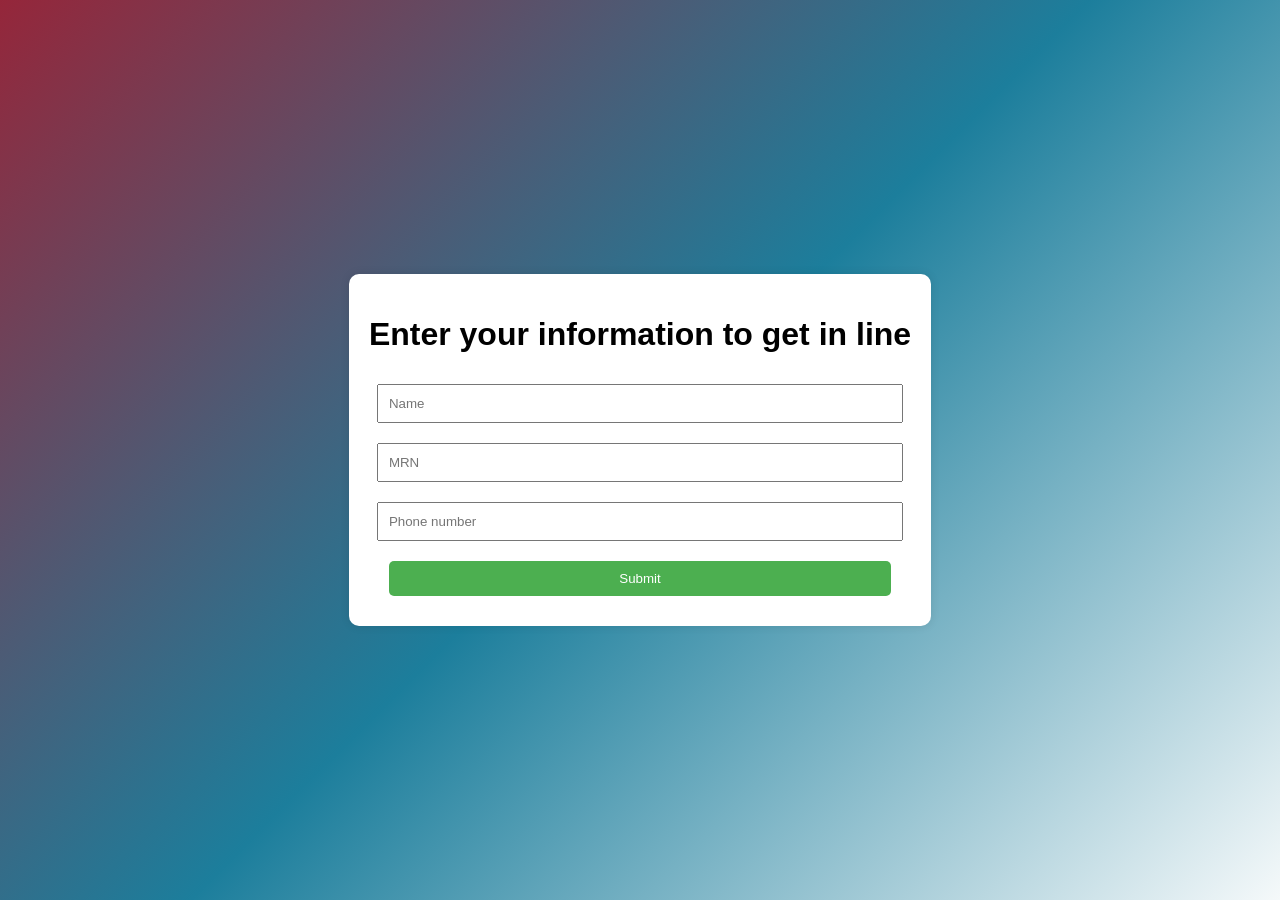
<file: lineUp.html>
<!DOCTYPE html>
<html lang="en">
<head>
    <meta charset="UTF-8">
    <meta name="viewport" content="width=device-width, initial-scale=1.0">
    <title>New Patient</title>
    <link rel="stylesheet" href="styles.css">
</head>
<body>
    <div class="container">
        <h1>Enter your information to get in line</h1>
        <form id="newPatientForm">
            <input type="text" id="patientName" placeholder="Name" required />
            <input type="text" id="patientMRN" placeholder="MRN" required />
            <input type="text" id="patientPhone" placeholder="Phone number" required />
            <button type="submit">Submit</button>
        </form>
    </div>

    <script>
        document.getElementById('newPatientForm').addEventListener('submit', function(event) {
            event.preventDefault();
            
            const name = document.getElementById('patientName').value;
            const mrn = document.getElementById('patientMRN').value;
            const phone = document.getElementById('patientPhone').value;

            if (isNaN(mrn)) {
                alert('Enter a valid MRN please');
                return;
            }

            const phonePattern = /^[0-9]{10}$/;
            if (!phonePattern.test(phone)) {
                alert('Phone number must be a 10-digit number');
                return;
            }

            const patients = JSON.parse(localStorage.getItem('patients')) || [];

            if (patients.some(patient => patient.mrn === mrn)) {
                alert('Patient already in line');
                return;
            }

            if (patients.some(patient => patient.phone === phone)) {
                alert('Phone number must be unique');
                return;
            }

            const newPatient = { name, mrn, phone, serialNumber: patients.length + 1 };
            patients.push(newPatient);
            localStorage.setItem('patients', JSON.stringify(patients));
            
            window.location.href = `Unext.html?serialNumber=${newPatient.serialNumber}`;
        });
    </script>
</body>
</html>
</file>
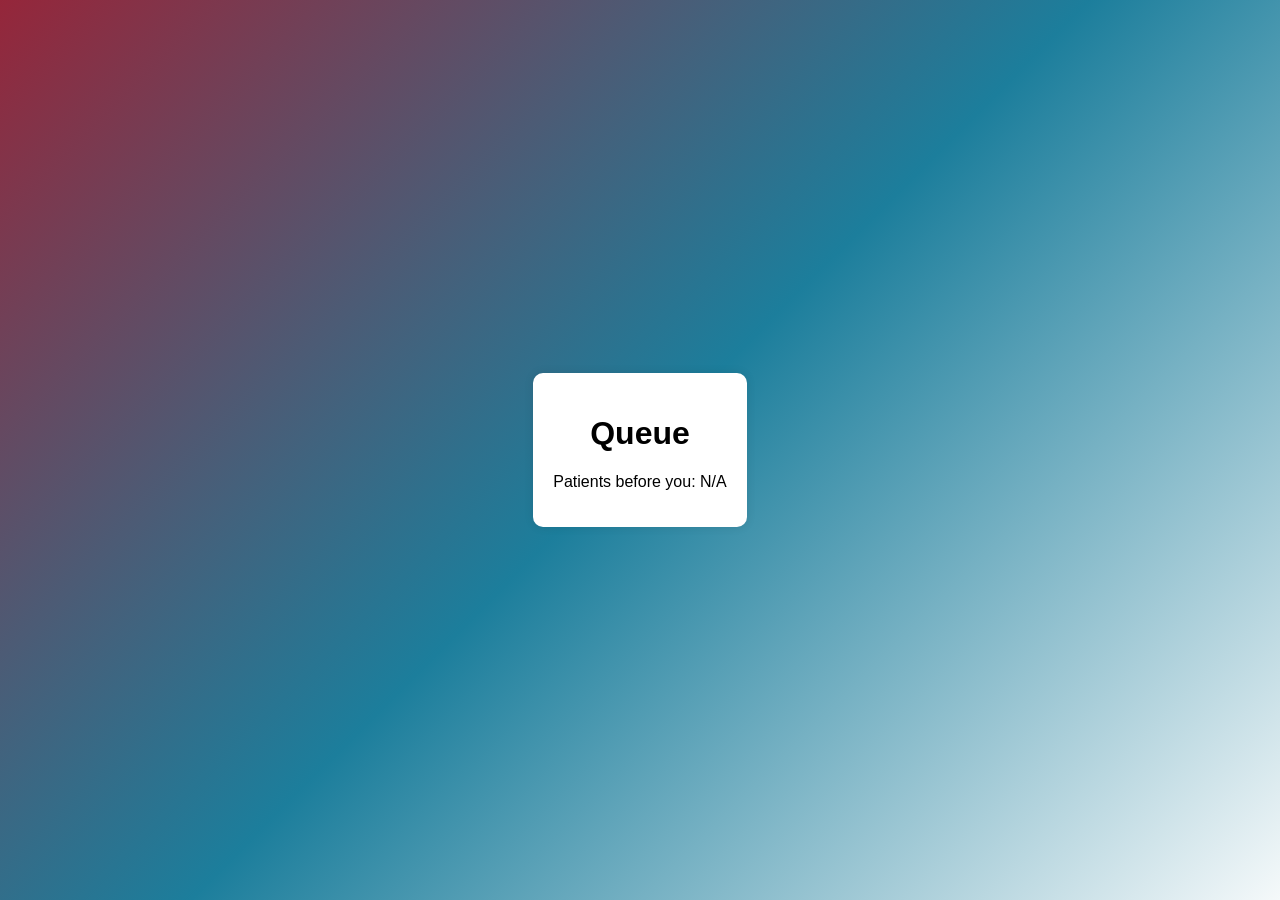
<file: Unext.html>
<!DOCTYPE html>
<html lang="en">
<head>
    <meta charset="UTF-8">
    <meta name="viewport" content="width=device-width, initial-scale=1.0">
    <title>Queue Status</title>
    <link rel="stylesheet" href="styles.css">
</head>
<body>
    <div class="container">
        <h1>Queue</h1>
        <p>Patients before you: <span id="patientsBefore">0</span></p>
    </div>

    <script>
        document.addEventListener('DOMContentLoaded', function() {
            const urlParams = new URLSearchParams(window.location.search);
            const serialNumber = parseInt(urlParams.get('serialNumber'), 10);
            const patientsBeforeElement = document.getElementById('patientsBefore');

            function updateQueueStatus() {
                const patients = JSON.parse(localStorage.getItem('patients')) || [];
                const sortedPatients = patients.sort((a, b) => a.serialNumber - b.serialNumber);
                
                const currentPatientIndex = sortedPatients.findIndex(patient => patient.serialNumber === serialNumber);
                
                if (currentPatientIndex !== -1) {
                    patientsBeforeElement.textContent = currentPatientIndex;
                } else {
                    patientsBeforeElement.textContent = 'N/A';
                }
            }

            updateQueueStatus();

            window.addEventListener('storage', function(event) {
                if (event.key === 'patients') {
                    updateQueueStatus();
                }
            });
        });
    </script>
</body>
</html>
</file>
<file: styles.css>
/* styles.css */
body {
    font-family: Arial, sans-serif;
    margin: 0;
    padding: 0;
    display: flex;
    justify-content: center;
    align-items: center;
    height: 100vh;
    background: linear-gradient(135deg, #95263A, #1C7E9C, #F5F9FA);
}

.container {
    text-align: center;
    background: white;
    padding: 20px;
    border-radius: 10px;
    box-shadow: 0 0 10px rgba(0, 0, 0, 0.1);
}

input[type="text"], button {
    display: block;
    margin: 10px auto;
    padding: 10px;
    width: calc(100% - 40px);
}

.qr-code {
    width: 100px;
    height: 100px;
    margin: 20px auto;
}

button, .scan-btn {
    background-color: #4CAF50;
    color: white;
    border: none;
    border-radius: 5px;
    cursor: pointer;
}

button:hover, .scan-btn:hover {
    background-color: #45a049;
}

form {
    display: flex;
    flex-direction: column;
}

ul {
    list-style-type: none;
    padding: 0;
}

ul li {
    padding: 10px;
    border-bottom: 1px solid #ccc;
}

/* queue.html specific styles */
.queue-container {
    width: 80%;
    max-width: 800px;
    margin: 0 auto;
}

ul li span {
    flex: 1;
    text-align: center;
}

ul li span:first-child {
    flex: 0 0 50px;
    text-align: left;
}

ul li span:nth-child(2) {
    flex: 1;
}

ul li span:nth-child(3) {
    flex: 1;
}

ul li button {
    flex: 0 0 60px;
}

.deleteButton {
    background-color: #95263A;
    color: white;
    border: none;
    border-radius: 5px;
    padding: 5px 10px;
    cursor: pointer;
}

.deleteButton:hover {
    background-color: #c0392b;
}
</file>
